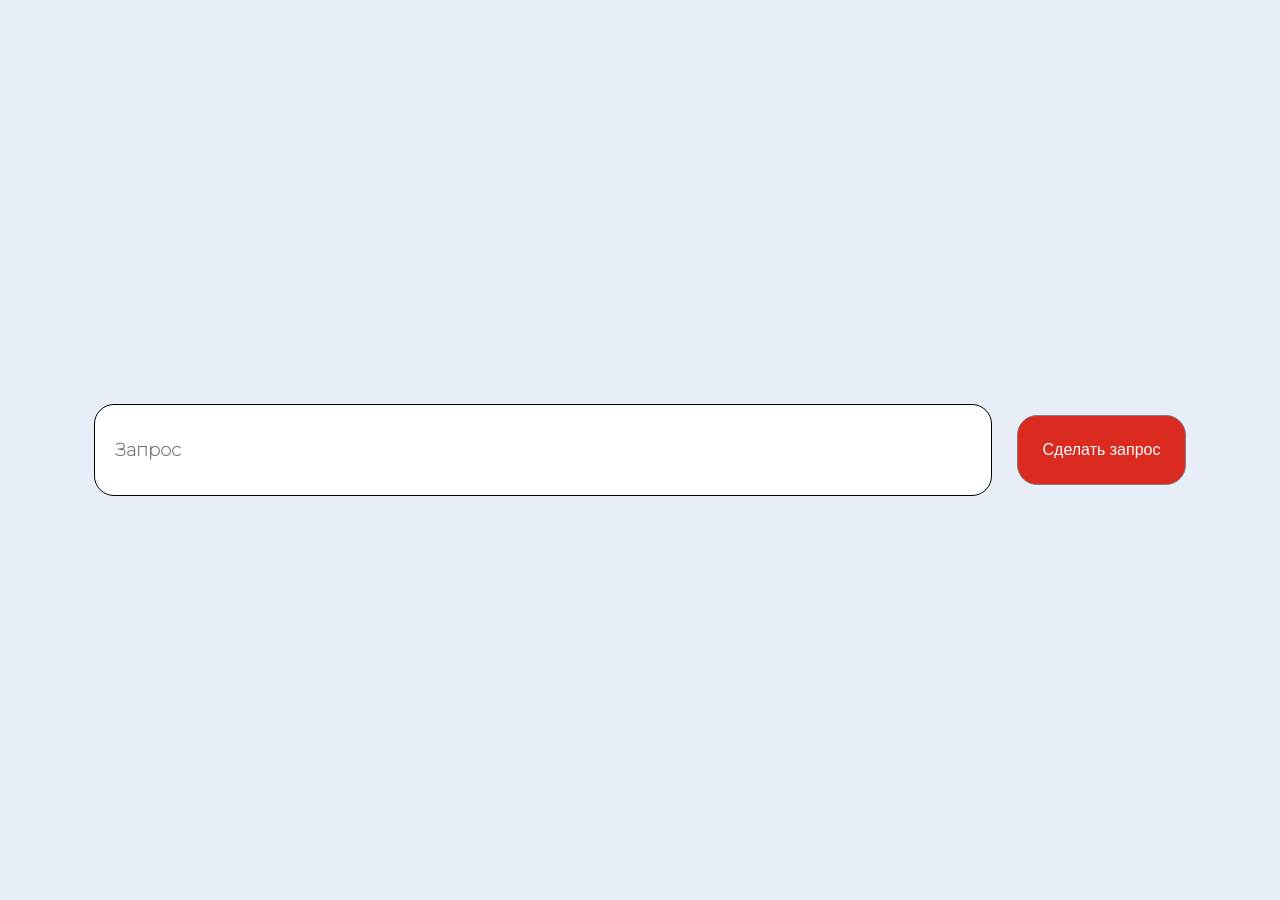
<file: frontend/index.html>
<!DOCTYPE html>
<html lang="ru">
    <head>
        <meta charset="utf-8">
        <title>Hackaton</title>
        <link rel="stylesheet" href="style.css">
        <link rel="stylesheet" href="fonts.css">
    </head>
    <body>
        <div id="help-messages-wrapper"></div>
        <div id="main-wrapper">
            <input type="text" placeholder="Запрос" id="user-prompt">
            <button id="set-query">Сделать запрос</button>
        </div>
        <script src="script.js"></script>
        <script src="APIMethods.js"></script>
    </body>
</html>
</file>
<file: frontend/style.css>
body, html {
    margin: 0;
    padding: 0;
}
body {
    box-sizing: border-box;
    background-color: #E7EEF7;
}
#main-wrapper {
    width: 100vw;
    height:100vh;
    display: flex;
    justify-content: center;
    gap: 25px;
    align-items: center;
    flex-direction: row;
}
#user-prompt{
    position: relative;
    bottom: 0;
    width: calc(70vw - 40px);
    height: calc(10vh - 40px);
    border-radius: 20px;
    padding:20px;
    border: 1px solid black;
    font-size: 18px;
    font-family: Montserrat;
    font-weight: bold;
}
#set-query {
    position: relative;
    bottom: 0;
    color: #1A1A1A;
    padding:25px;
    border: 1px solid rgba(128,128,128,1);
    border-radius: 20px;
    font-size: 16px;
    cursor: pointer;
    color: white;
    background-color: rgb(219,43,33);
    transition: 0.2s transform ease, 0.2s background-color ease, 0.2s color ease;
}
#set-query:active {
    transform: scale(0.96);
}
#set-query:disabled {
    cursor: not-allowed;
    background-color: rgb(122, 22, 18);
}
#set-query:hover {
    background-color: #1A1A1A;
}
.modal {
    opacity: 0;
    z-index: 99999;
    width:100%;
    left:0;
    top:0;
    position: fixed;
    height: 100%;
    background-color: rgba(0,0,0,0.8);
    display: flex;
    justify-content: center;
    align-items: center;
    transition: 0.2s opacity ease;
}
.buying-form {
    position: relative;
    width:400px;
    height:400px;
    text-align: center;
    background-color: white;
    border-radius: 40px;
    transition: 0.2s opacity ease;
}
.close-icon-button {
    border: none;
    cursor: pointer;
    background-color: white;
    background-image: url("./images/close.png");
    width:50px;
    display: block;
    height: 50px;
    position: absolute;
    right:10px;
    top:10px;
    border-radius: 50%;
}
.close-icon-button:active {
    transform: scale(0.96);
}
.help-message {
    padding: 40px;
    background-color: white;
    border-radius: 20px;
    position: absolute;
    left:-100%;
    max-width: 50vw;
    font-size:24px;
    transition: 0.25s left ease, 0.25s transform ease;
    overflow-wrap: break-word;
}
</file>
<file: frontend/fonts.css>
@font-face {
    font-family: 'Montserrat';
    src: url('fonts/Montserrat-Thin.woff2') format('woff2'),
        url('fonts/Montserrat-Thin.woff') format('woff');
    font-weight: 100;
    font-style: normal;
    font-display: swap;
}
</file>
